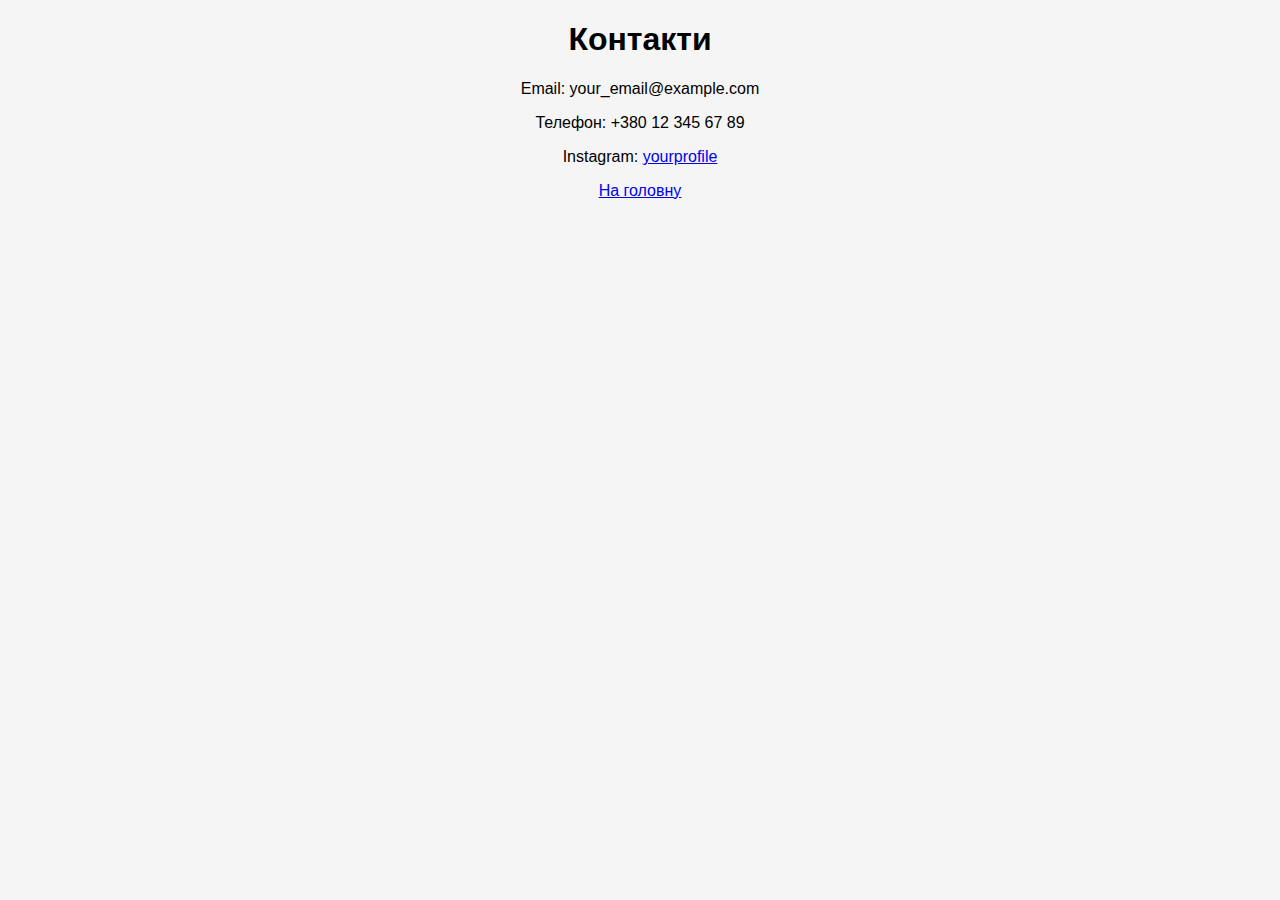
<file: pages/contact.html>
<!DOCTYPE html>
<html lang="uk">
<head>
    <meta charset="UTF-8">
    <title>Контакти</title>
</head>
<body>

    <h1>Контакти</h1>
    <p>Email: your_email@example.com</p>
    <p>Телефон: +380 12 345 67 89</p>
    <p>Instagram: <a href="https://instagram.com/yourprofile">yourprofile</a></p>

    <a href="../index.html">На головну</a>

</body>
</html>
<head>
    <link rel="stylesheet" href="../style.css">
</head>
</html>
</file>
<file: style.css>
body {
    font-family: Arial, sans-serif;
    background-color: #f5f5f5;
    text-align: center;
}

#main-title {
    color: blue;
}

.description {
    font-size: 18px;
    font-weight: bold;
}
</file>
